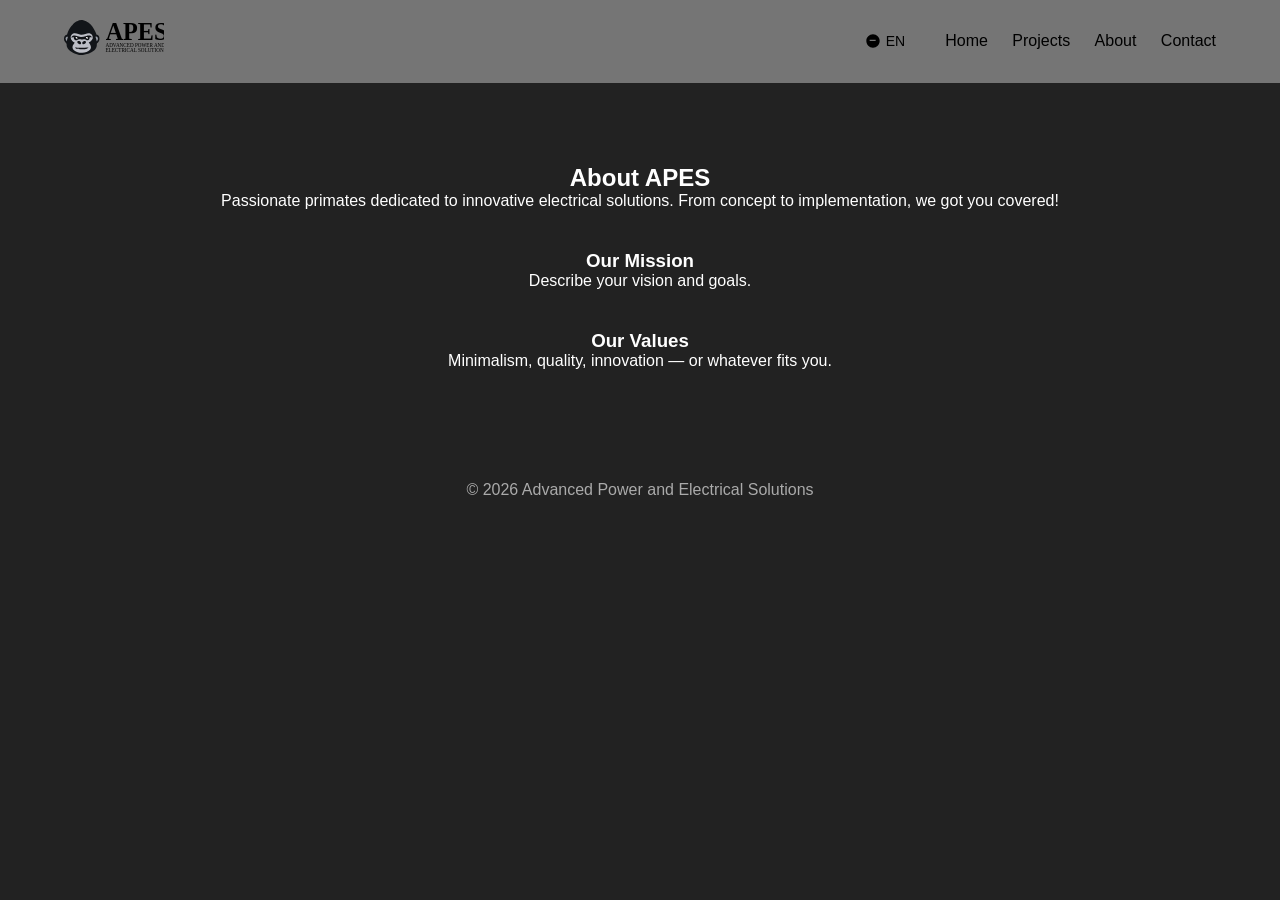
<file: about.html>
<!DOCTYPE html>
<html lang="en">
<head>
  <meta charset="UTF-8">
  <title>About - Your Brand</title>
  <link rel="stylesheet" href="style.css">
</head>
<body>

<header class="nav">
  <div class="container">
    <h1 class="logo"><img src="images/apes-logo-horiz.svg" style="width: 100px"></h1>
    <div class="nav-right">
      <div class="language-selector">
        <button class="language-btn">
          <svg width="16" height="16" viewBox="0 0 24 24" fill="currentColor">
            <path d="M12 2C6.48 2 2 6.48 2 12s4.48 10 10 10 10-4.48 10-10S17.52 2 12 2zm-2 15l.15-.15C9.66 15.66 10.32 15 11 15s1.34.66 1.85 1.85L13 17v-2h-3v2zm6-5H7v-2h9v2z"/>
          </svg>
          <span id="current-lang">EN</span>
        </button>
        <div class="dropdown-content">
          <a href="#" data-lang="en">English</a>
          <a href="#" data-lang="es">Español</a>
        </div>
      </div>
      <nav>
        <a href="index.html" data-i18n="nav.home">Home</a>
        <a href="projects.html" data-i18n="nav.projects">Projects</a>
        <a href="about.html" data-i18n="nav.about">About</a>
        <a href="contact.html" data-i18n="nav.contact">Contact</a>
      </nav>
    </div>
  </div>
</header>

<section class="about container">
  <h2 data-i18n="about.title">About Us</h2>
  <p data-i18n="about.story">
    Write your story here. Who you are, what you do, and why it matters.
    Keep it simple, clean, and focused.
  </p>

  <div style="margin-top:40px;">
    <h3 data-i18n="about.mission.title">Our Mission</h3>
    <p data-i18n="about.mission.desc">Describe your vision and goals.</p>
  </div>

  <div style="margin-top:40px;">
    <h3 data-i18n="about.values.title">Our Values</h3>
    <p data-i18n="about.values.desc">Minimalism, quality, innovation — or whatever fits you.</p>
  </div>
</section>

<footer>
  <p data-i18n="footer.copyright">© 2026 Your Brand</p>
</footer>

<script src="script.js"></script>
</body>
</html>
</file>
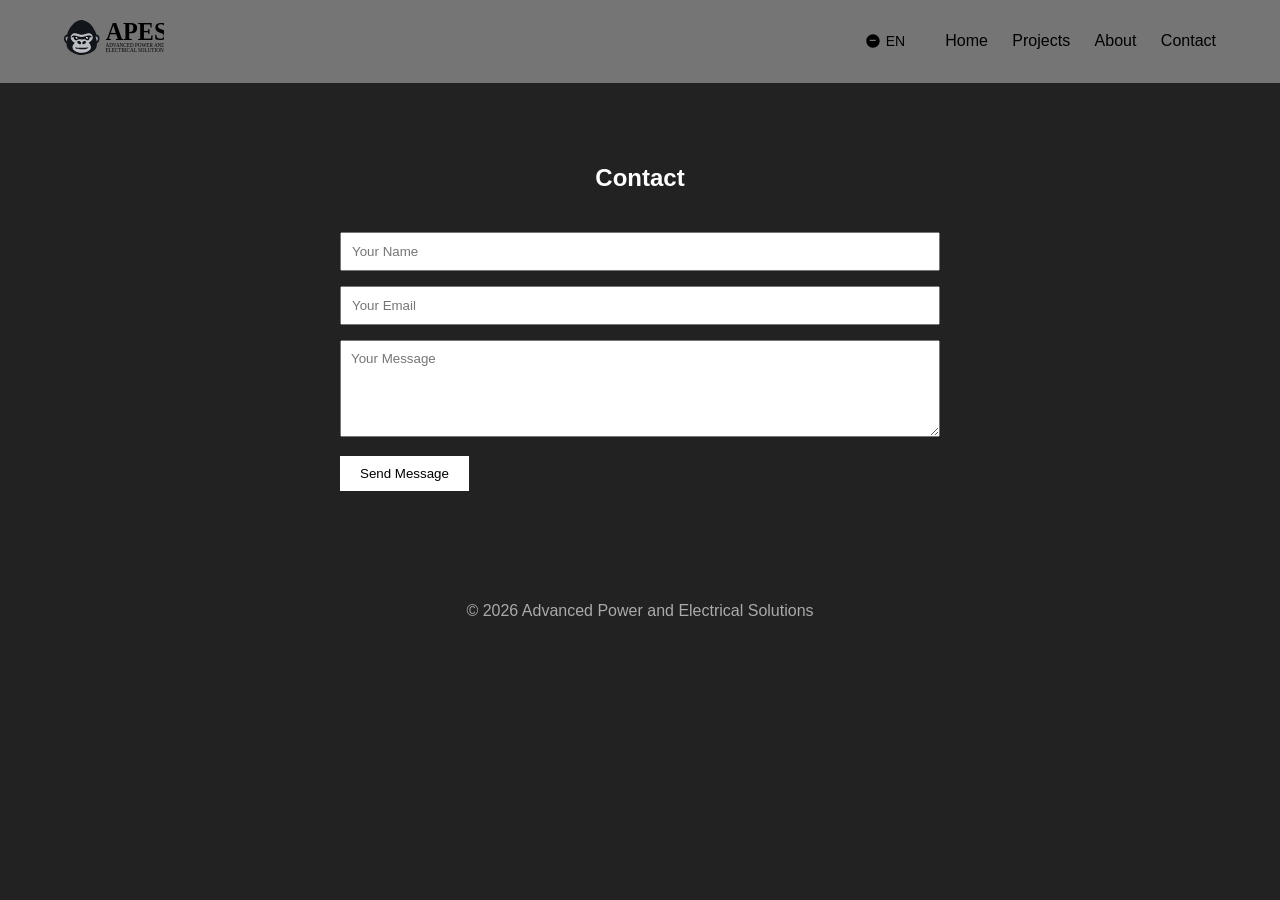
<file: contact.html>
<!DOCTYPE html>
<html lang="en">
<head>
  <meta charset="UTF-8">
  <title>Contact - Your Brand</title>
  <link rel="stylesheet" href="style.css">
</head>
<body>

<header class="nav">
  <div class="container">
    <h1 class="logo"><img src="images/apes-logo-horiz.svg" style="width: 100px"></h1>
    <div class="nav-right">
      <div class="language-selector">
        <button class="language-btn">
          <svg width="16" height="16" viewBox="0 0 24 24" fill="currentColor">
            <path d="M12 2C6.48 2 2 6.48 2 12s4.48 10 10 10 10-4.48 10-10S17.52 2 12 2zm-2 15l.15-.15C9.66 15.66 10.32 15 11 15s1.34.66 1.85 1.85L13 17v-2h-3v2zm6-5H7v-2h9v2z"/>
          </svg>
          <span id="current-lang">EN</span>
        </button>
        <div class="dropdown-content">
          <a href="#" data-lang="en">English</a>
          <a href="#" data-lang="es">Español</a>
        </div>
      </div>
      <nav>
        <a href="index.html" data-i18n="nav.home">Home</a>
        <a href="projects.html" data-i18n="nav.projects">Projects</a>
        <a href="about.html" data-i18n="nav.about">About</a>
        <a href="contact.html" data-i18n="nav.contact">Contact</a>
      </nav>
    </div>
  </div>
</header>

<section class="container" style="padding:80px 0; max-width:600px;">
  <h2 style="text-align:center; margin-bottom:40px;" data-i18n="contact.title">Contact</h2>

  <form>
    <input type="text" placeholder="Your Name" data-i18n-placeholder="contact.name" required style="width:100%; padding:10px; margin-bottom:15px;">
    
    <input type="email" placeholder="Your Email" data-i18n-placeholder="contact.email" required style="width:100%; padding:10px; margin-bottom:15px;">
    
    <textarea placeholder="Your Message" data-i18n-placeholder="contact.message" rows="5" required style="width:100%; padding:10px; margin-bottom:15px;"></textarea>
    
    <button type="submit" style="padding:10px 20px; background:white; color:black; border:none;" data-i18n="contact.send">
      Send Message
    </button>
  </form>
</section>

<footer>
  <p data-i18n="footer.copyright">© 2026 Your Brand</p>
</footer>

<script src="script.js"></script>
</body>
</html>
</file>
<file: style.css>
* {
  margin: 0;
  padding: 0;
  box-sizing: border-box;
  font-family: Noto Sans, sans-serif;
}

body {
  background: #222222;
  color: #ffffff;
}

/* CONTAINER */
.container {
  width: 90%;
  max-width: 1200px;
  margin: auto;
}

/* NAV */
.nav {
  padding: 20px 0;
  border-bottom: 1px solid #222;
  background: #757575;
}

.nav .container {
  display: flex;
  justify-content: space-between;
  align-items: center;
}

.nav-right {
  display: flex;
  align-items: center;
}

.nav a {
  margin-left: 20px;
  color: #000000;
  text-decoration: none;
  transition: 0.3s;
}

.nav a:hover {
  color: #004200;
}

.languages {
  margin-right: 20px;
}

.language-selector {
  position: relative;
  margin-right: 20px;
}

.language-btn {
  background: none;
  border: none;
  color: #000000;
  cursor: pointer;
  display: flex;
  align-items: center;
  gap: 5px;
  font-size: 14px;
}

.language-btn:hover {
  color: #004200;
}

.dropdown-content {
  display: none;
  position: absolute;
  top: 100%;
  right: 0;
  background: #333;
  min-width: 100px;
  box-shadow: 0 8px 16px rgba(0,0,0,0.2);
  z-index: 1;
}

.dropdown-content a {
  color: #ccc;
  padding: 12px 16px;
  text-decoration: none;
  display: block;
}

.dropdown-content a:hover {
  background: #444;
  color: #fff;
}

/* HERO */
.hero {
  height: 20vh;
  background: url(background.jpg) center/cover no-repeat;
  display: flex;
  align-items: center;
  justify-content: center;
  text-align: center;
}

.hero h2 {
  font-size: 3rem;
  margin-bottom: 10px;
}

.hero button {
  margin-top: 20px;
  padding: 12px 28px;
  border: none;
  background: white;
  color: black;
  cursor: pointer;
  border-radius: 30px; /* 👈 this makes it rounded */
  font-size: 1rem;
  transition: 0.3s;
}

.hero button:hover {
  background: #ddd;
}

/* FEATURES */
.features {
  display: grid;
  grid-template-columns: repeat(auto-fit, minmax(250px, 1fr));
  gap: 40px;
  padding: 80px 0;
}

.feature {
  background: #151515;
  padding: 30px;
  border-radius: 10px;
  transition: 0.3s;
}

.feature:hover {
  transform: translateY(-5px);
}

/* SHOWCASE */
.showcase img {
  width: 100%;
  display: block;
}

/* ABOUT */
.about {
  padding: 80px 0;
  text-align: center;
}

/* FOOTER */
footer {
  text-align: center;
  padding: 30px;
  border-top: 1px solid #222;
  color: #aaa;
}
</file>
